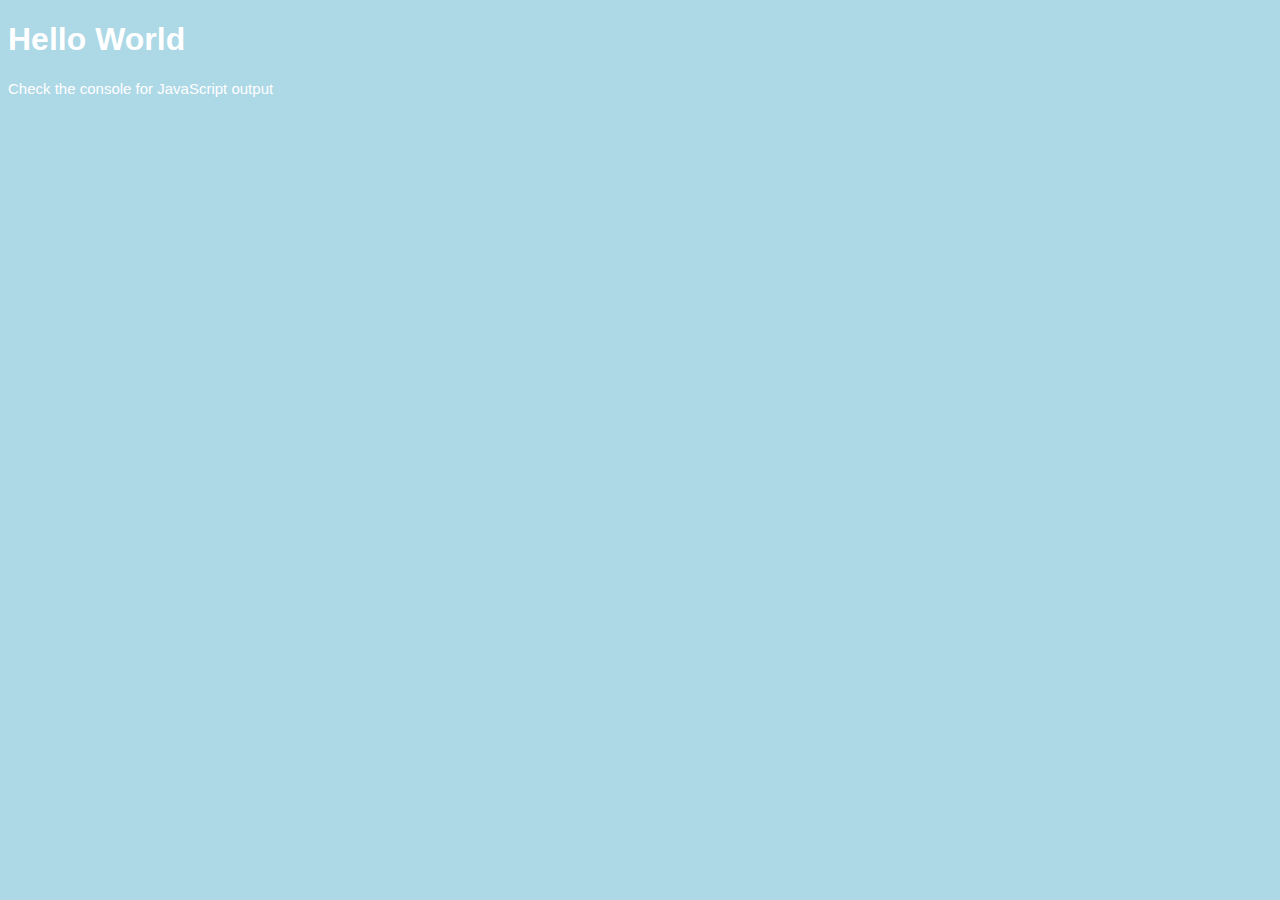
<file: index.html>
<!DOCTYPE html>
<html>
  <head>
    <meta charset="utf-8">
      <title>Hello World</title>
        <script src="scripts/helloWorld.js" charset="utf-8"></script>
      <link href="styles/style.css" type="text/css" rel="stylesheet" />
  </head>
  <body>
    <h1>Hello World</h1>
    <p>Check the console for JavaScript output</p>
  </body>
</html>
</file>
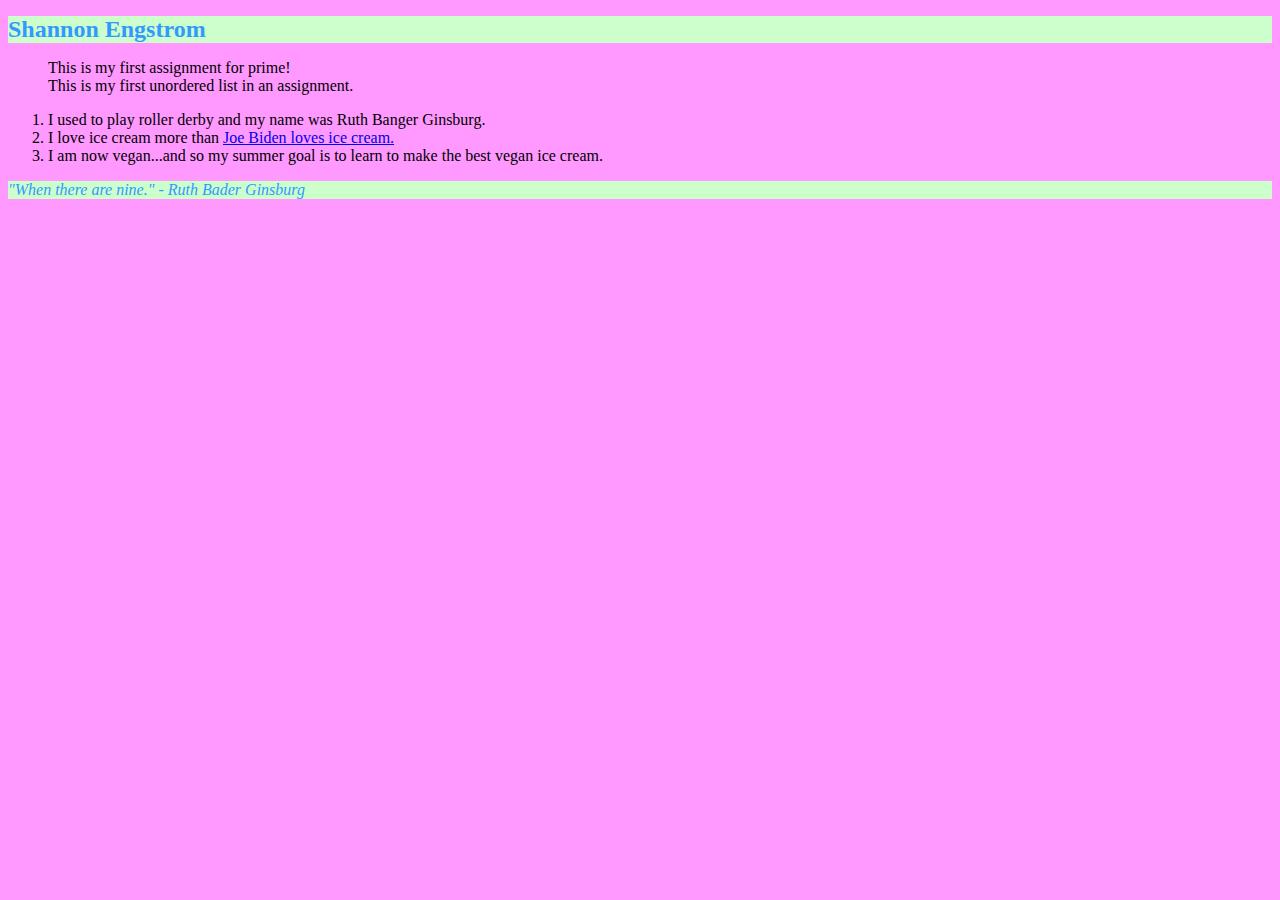
<file: checkpoints/htmlcss/index.html>
<!DOCTYPE html>
<html>
    <head>
        <meta charset="utf-8" />
        <!-- attach the style.css stylesheet -->
        <link href="style.css" type="text/css" rel="stylesheet" />
    </head>
    <body>
        <!-- create a header with a level-1 heading with your name -->
        <h1>Shannon Engstrom</h1>
        <!-- create an unordered list inside a div tag -->
        <div class="list">
        <ul>
            <li>This is my first assignment for prime!</li>
            <li>This is my first unordered list in an assignment.</li>
        </ul>
        </div>
        <!-- create three list items with fun facts about you -->
        <ol>
          <li>I used to play roller derby and my name was Ruth Banger Ginsburg.</li>
          <li>I love ice cream more than <a href="https://www.tumblr.com/search/joe%20biden%20ice%20cream" target="_blank"> Joe Biden loves ice cream.</a> </li>
          <li>I am now vegan...and so my summer goal is to learn to make the best vegan ice cream.</li>
        </ol>
        <!-- create a footer with a paragraph tag with your favorite quote -->
        <footer>
            <p>"When there are nine." - Ruth Bader Ginsburg</p>
        </footer>
    </body>
</html>
</file>
<file: styles/style.css>
body {
  background-color: lightblue;
}

h1 {
  font-family: sans-serif;
  color: white;
  text-align: left;
}

p {
  font-family: sans-serif;
  color: white;
  font-size: 15px;
}
</file>
<file: checkpoints/htmlcss/style.css>
/* give your page a fun background color */
body {
  background-color: #ff99ff;
}

/* give your header and footer another background color */
/* define the font for your header */
h1 {
  font: sans-serif;
  font-size: 24px;
  background-color: #ccffcc;
  color: #3399ff;
}

footer {
  background-color: #ccffcc;
}


/* remove the bullets from your unordered list */
ul {
  list-style-type: none;
}

/* make your paragraph italic and a color that is not black */
p {
  font-style: italic;
  color: #3399ff;
}
</file>
